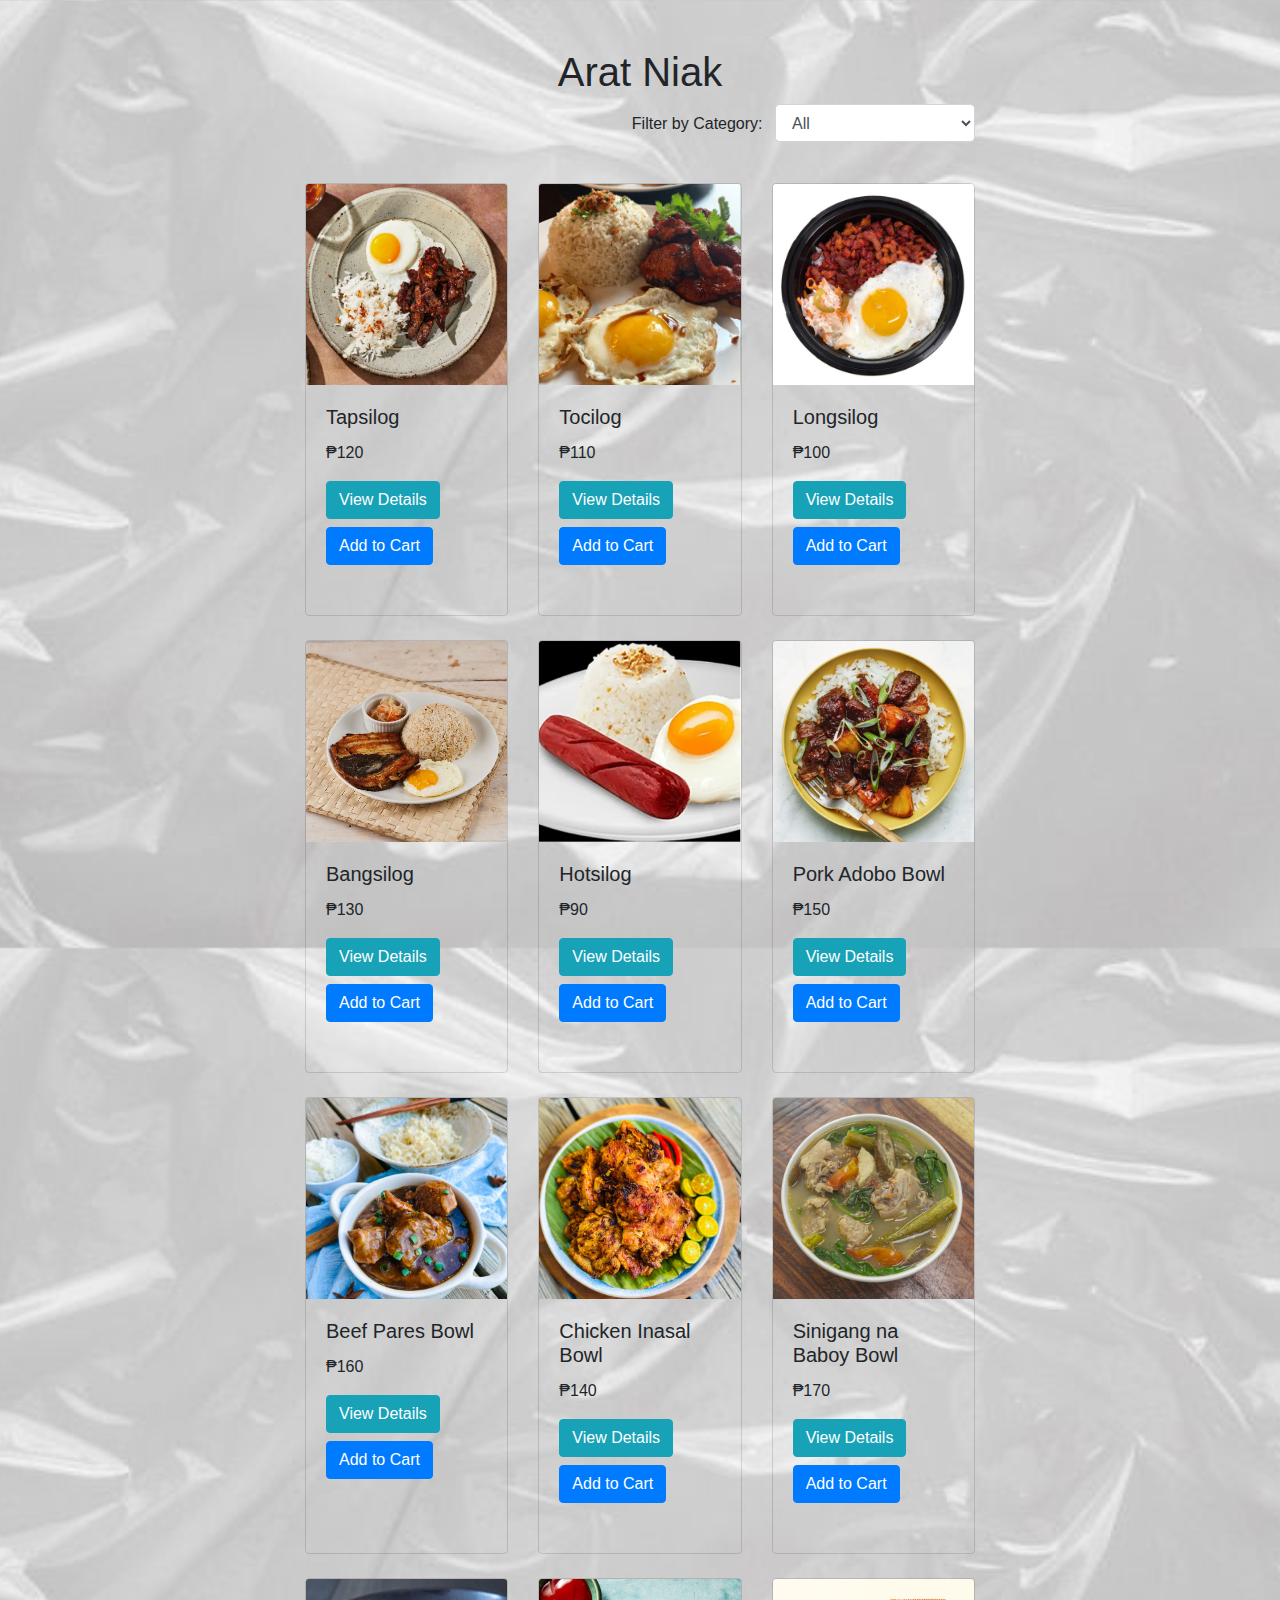
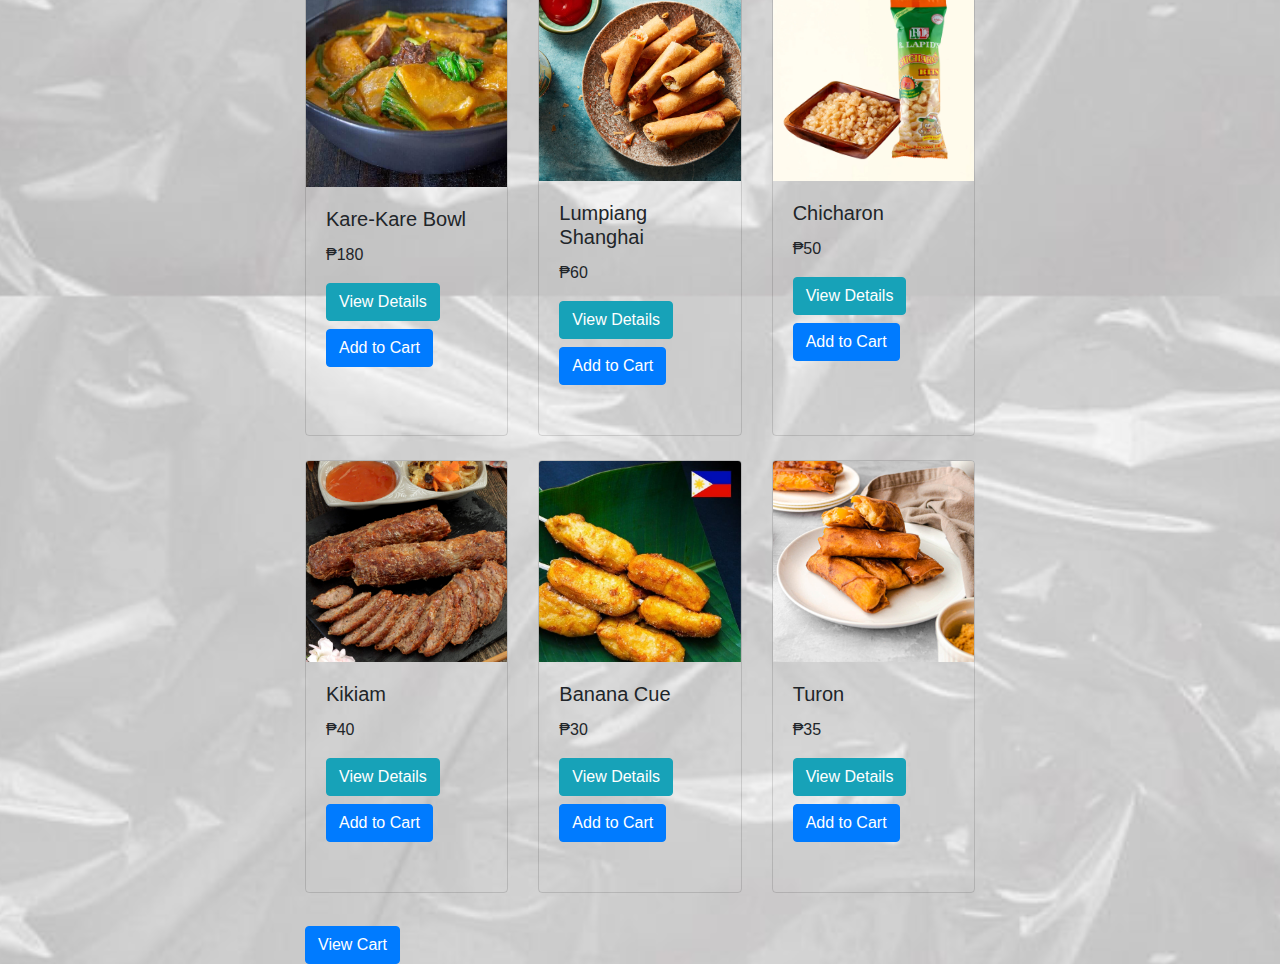
<file: index.html>
<!DOCTYPE html>
<html lang="en">
<head>
    <meta charset="UTF-8">
    <meta name="viewport" content="width=device-width, initial-scale=1.0">
    <title>Arat Niak</title>
    <link rel="icon" href="images/icon.png" type="image/png">
    <link rel="stylesheet" href="https://stackpath.bootstrapcdn.com/bootstrap/4.5.2/css/bootstrap.min.css">
    <link rel="stylesheet" href="styles.css">
</head>
<body>
    <div class="container my-5">
        <h1 class="text-center">Arat Niak</h1>

        <!-- Filter Dropdown -->
        <div class="text-right mb-4">
            <label for="category-filter" class="mr-2">Filter by Category:</label>
            <select id="category-filter" onchange="filterByCategory()" class="form-control d-inline-block" style="width: 200px;">
                <option value="all">All</option>
                <option value="Silog Meals">Silog Meals</option>
                <option value="Rice Bowls">Rice Bowls</option>
                <option value="Snacks & Sides">Snacks & Sides</option>
            </select>
        </div>

        <!-- Food Categories Container -->
        <div id="food-categories" class="row">
            <!-- Categories and products will be loaded here -->
        </div>

        <a href="cart.html" class="btn btn-primary mt-4">View Cart</a>
    </div>

    <!-- Quantity Input Modal -->
    <div class="modal fade" id="quantityModal" tabindex="-1" aria-labelledby="quantityModalLabel" aria-hidden="true">
        <div class="modal-dialog">
            <div class="modal-content">
                <div class="modal-header">
                    <h5 class="modal-title" id="quantityModalLabel">Enter Quantity</h5>
                    <button type="button" class="close" data-dismiss="modal" aria-label="Close">
                        <span aria-hidden="true">&times;</span>
                    </button>
                </div>
                <div class="modal-body">
                    <input type="number" id="quantityInput" class="form-control" placeholder="Enter quantity" min="1" value="1">
                </div>
                <div class="modal-footer">
                    <button type="button" class="btn btn-primary" onclick="confirmAddToCart()">Add to Cart</button>
                    <button type="button" class="btn btn-secondary" data-dismiss="modal">Cancel</button>
                </div>
            </div>
        </div>
    </div>

    <!-- Food Details Modal -->
<div class="modal fade" id="foodDetailsModal" tabindex="-1" aria-labelledby="foodDetailsModalLabel" aria-hidden="true">
    <div class="modal-dialog">
        <div class="modal-content">
            <div class="modal-header">
                <h5 class="modal-title" id="foodDetailsModalLabel">Food Details</h5>
                <button type="button" class="close" data-dismiss="modal" aria-label="Close">
                    <span aria-hidden="true">&times;</span>
                </button>
            </div>
            <div class="modal-body">
                <h5 id="foodName"></h5>
                <p><strong>Description:</strong> <span id="foodDescription"></span></p>
                <p><strong>Ingredients:</strong> <span id="foodIngredients"></span></p>
                <p><strong>Best Eaten With:</strong> <span id="foodBestEatenWith"></span></p>
                <p><strong>Serving Size:</strong> <span id="foodServingSize"></span></p>
                <p><strong>Allergens:</strong> <span id="foodAllergens"></span></p>
            </div>
            <div class="modal-footer">
                <button type="button" class="btn btn-secondary" data-dismiss="modal">Close</button>
            </div>
        </div>
    </div>
</div>


    <script src="https://code.jquery.com/jquery-3.5.1.slim.min.js"></script>
    <script src="https://cdn.jsdelivr.net/npm/@popperjs/core@2.5.4/dist/umd/popper.min.js"></script>
    <script src="https://stackpath.bootstrapcdn.com/bootstrap/4.5.2/js/bootstrap.min.js"></script>
    <script>
        const categories = [
    {
        name: "Silog Meals",
        products: [
            {
                name: "Tapsilog",
                price: 120,
                image: "images/tapsilog.webp",
                description: "A popular Filipino breakfast consisting of marinated beef (tapa), garlic fried rice (sinangag), and fried egg (itlog).",
                ingredients: "Beef tapa, garlic, rice, egg",
                bestEatenWith: "Vinegar dip and hot coffee",
                servingSize: "1 person",
                allergens: "Eggs, soy"
            },
            {
                name: "Tocilog",
                price: 110,
                image: "images/tocilog.jpg",
                description: "A Filipino breakfast combo of sweet cured pork (tocino), garlic rice, and fried egg.",
                ingredients: "Pork tocino, garlic, rice, egg",
                bestEatenWith: "Tomato ketchup or vinegar dip",
                servingSize: "1 person",
                allergens: "Eggs, soy"
            },
            {
                name: "Longsilog",
                price: 100,
                image: "images/longsilog.webp",
                description: "A satisfying breakfast with sweet Filipino sausage (longganisa), garlic rice, and fried egg.",
                ingredients: "Longganisa, garlic, rice, egg",
                bestEatenWith: "Vinegar or soy sauce dip",
                servingSize: "1 person",
                allergens: "Eggs, soy"
            },
            {
                name: "Bangsilog",
                price: 130,
                image: "images/bangsilog.webp",
                description: "A Filipino breakfast set with fried milkfish (bangus), garlic rice, and fried egg.",
                ingredients: "Milkfish, garlic, rice, egg",
                bestEatenWith: "Vinegar dip or fish sauce",
                servingSize: "1 person",
                allergens: "Eggs, fish"
            },
            {
                name: "Hotsilog",
                price: 90,
                image: "images/hotsilog.png",
                description: "A simple and affordable breakfast of hotdogs, garlic rice, and fried egg.",
                ingredients: "Hotdogs, garlic, rice, egg",
                bestEatenWith: "Ketchup or vinegar dip",
                servingSize: "1 person",
                allergens: "Eggs, soy"
            }
        ]
    },
    {
        name: "Rice Bowls",
        products: [
            {
                name: "Pork Adobo Bowl",
                price: 150,
                image: "images/pork_adobo_bowl.webp",
                description: "A savory Filipino rice bowl with tender pork cooked in soy sauce, vinegar, and garlic.",
                ingredients: "Pork, soy sauce, vinegar, garlic, rice",
                bestEatenWith: "Sliced boiled egg and vegetables",
                servingSize: "1 person",
                allergens: "Soy"
            },
            {
                name: "Beef Pares Bowl",
                price: 160,
                image: "images/beef_pares_bowl.jpg",
                description: "A hearty beef stew with rice, known for its rich, sweet-savory flavor.",
                ingredients: "Beef, garlic, soy sauce, star anise, rice",
                bestEatenWith: "Garlic fried rice and soup",
                servingSize: "1 person",
                allergens: "Soy, gluten"
            },
            {
                name: "Chicken Inasal Bowl",
                price: 140,
                image: "images/chicken_inasal_bowl.jpg",
                description: "Grilled chicken marinated in lemongrass, vinegar, and soy sauce served over rice.",
                ingredients: "Chicken, lemongrass, vinegar, soy sauce, rice",
                bestEatenWith: "Soy sauce and calamansi dip",
                servingSize: "1 person",
                allergens: "Soy"
            },
            {
                name: "Sinigang na Baboy Bowl",
                price: 170,
                image: "images/sinigang_baboy_bowl.jpg",
                description: "A tangy pork soup served with rice, flavored with tamarind for a signature sour taste.",
                ingredients: "Pork, tamarind, vegetables, rice",
                bestEatenWith: "Rice and fish sauce dip",
                servingSize: "1 person",
                allergens: "None"
            },
            {
                name: "Kare-Kare Bowl",
                price: 180,
                image: "images/kare_kare_bowl.jpg",
                description: "A Filipino peanut-based stew with tender pork and vegetables, served over rice.",
                ingredients: "Pork, peanut butter, vegetables, rice",
                bestEatenWith: "Shrimp paste (bagoong)",
                servingSize: "1 person",
                allergens: "Peanuts, shellfish (if served with shrimp paste)"
            }
        ]
    },
    {
        name: "Snacks & Sides",
        products: [
            {
                name: "Lumpiang Shanghai",
                price: 60,
                image: "images/lumpiang_shanghai.jpg",
                description: "Filipino-style spring rolls with minced pork and vegetables, fried to a crisp.",
                ingredients: "Pork, carrots, onions, spring roll wrapper",
                bestEatenWith: "Sweet and sour sauce",
                servingSize: "3-4 pieces",
                allergens: "Gluten"
            },
            {
                name: "Chicharon",
                price: 50,
                image: "images/chicharon.webp",
                description: "Crispy pork skin snack popular for its crunch and savory flavor.",
                ingredients: "Pork skin, salt",
                bestEatenWith: "Vinegar dip",
                servingSize: "Small bag",
                allergens: "None"
            },
            {
                name: "Kikiam",
                price: 40,
                image: "images/kikiam.jpg",
                description: "Savory fried meat roll made with seasoned ground pork and fish, a popular street food.",
                ingredients: "Pork, fish, flour, spices",
                bestEatenWith: "Sweet chili sauce",
                servingSize: "2-3 pieces",
                allergens: "Fish, gluten"
            },
            {
                name: "Banana Cue",
                price: 30,
                image: "images/banana_cue.jpg",
                description: "Deep-fried bananas coated in caramelized brown sugar, served on skewers.",
                ingredients: "Saba bananas, brown sugar, oil",
                bestEatenWith: "Perfect as a solo snack",
                servingSize: "1 skewer",
                allergens: "None"
            },
            {
                name: "Turon",
                price: 35,
                image: "images/turon.jpg",
                description: "Sweet banana spring rolls filled with jackfruit, coated in caramelized sugar.",
                ingredients: "Saba bananas, jackfruit, spring roll wrapper, sugar",
                bestEatenWith: "Enjoy on its own or with ice cream",
                servingSize: "1 roll",
                allergens: "Gluten"
            }
        ]
    }
];

        let cart = [];
        let currentProduct = {};

        // Load all products or filtered products
        function loadProducts(selectedCategory = "all") {
            const container = document.getElementById("food-categories");
            container.innerHTML = "";  // Clear previous content

            categories.forEach(category => {
                if (selectedCategory === "all" || category.name === selectedCategory) {
                    category.products.forEach(product => {
                        const productDiv = document.createElement("div");
                        productDiv.classList.add("col-md-4", "mb-4");

                        productDiv.innerHTML = `
                            <div class="card h-100">
                                <img src="${product.image}" class="card-img-top" alt="${product.name}">
                                <div class="card-body">
                                    <h5 class="card-title">${product.name}</h5>
                                    <p class="card-text">₱${product.price}</p>
                                    <button class="btn btn-primary" onclick="openQuantityModal('${product.name}', ${product.price})">
                                        <i class="fas fa-cart-plus"></i> Add to Cart
                                    </button>
                                </div>
                            </div>
                        `;
                        container.appendChild(productDiv);
                    });
                }
            });
        }

        // Filter by category
        function filterByCategory() {
            const selectedCategory = document.getElementById("category-filter").value;
            loadProducts(selectedCategory);
        }

        // Open quantity modal
        function openQuantityModal(name, price) {
            currentProduct = { name, price };
            $('#quantityModal').modal('show');
        }

        // Confirm add to cart
        function confirmAddToCart() {
            const quantity = parseInt(document.getElementById("quantityInput").value);
            if (!quantity || quantity < 1) return;

            const item = cart.find(i => i.name === currentProduct.name);
            if (item) {
                item.quantity += quantity;
            } else {
                cart.push({ ...currentProduct, quantity });
            }
            $('#quantityModal').modal('hide');
            localStorage.setItem("cart", JSON.stringify(cart));
        }

        // Function to open the food details modal
function showFoodDetails(product) {
    document.getElementById("foodName").textContent = product.name;
    document.getElementById("foodDescription").textContent = product.description;
    document.getElementById("foodIngredients").textContent = product.ingredients;
    document.getElementById("foodBestEatenWith").textContent = product.bestEatenWith;
    document.getElementById("foodServingSize").textContent = product.servingSize;
    document.getElementById("foodAllergens").textContent = product.allergens;

    $('#foodDetailsModal').modal('show');
}

// Update loadProducts function to include the details button
function loadProducts(selectedCategory = "all") {
    const container = document.getElementById("food-categories");
    container.innerHTML = "";  // Clear previous content

    categories.forEach(category => {
        if (selectedCategory === "all" || category.name === selectedCategory) {
            category.products.forEach(product => {
                const productDiv = document.createElement("div");
                productDiv.classList.add("col-md-4", "mb-4");

                productDiv.innerHTML = `
                    <div class="card h-100">
                        <img src="${product.image}" class="card-img-top" alt="${product.name}">
                        <div class="card-body">
                            <h5 class="card-title">${product.name}</h5>
                            <p class="card-text">₱${product.price}</p>
                            <button class="btn btn-info mb-2" onclick='showFoodDetails(${JSON.stringify(product)})'>View Details</button>
                            <button class="btn btn-primary" onclick="openQuantityModal('${product.name}', ${product.price})">
                                <i class="fas fa-cart-plus"></i> Add to Cart
                            </button>
                        </div>
                    </div>
                `;
                container.appendChild(productDiv);
            });
        }
    });
}

        // Load products on page load
        window.onload = () => loadProducts();
    </script>
</body>
</html>
</file>
<file: styles.css>
body {
    background-color: #f8f9fa;
    font-family:'Lucida Sans', 'Lucida Sans Regular', 'Lucida Grande', 'Lucida Sans Unicode', Geneva, Verdana, sans-serif;
    background-image: url('images/bg.jpg'); 
    background-size: cover; 
    background-position: center; 
    height: 100vh;
}
.container {
    max-width: 700px;
}
.card {
    margin: 15px 0;
    background-color: transparent;
}
</file>
